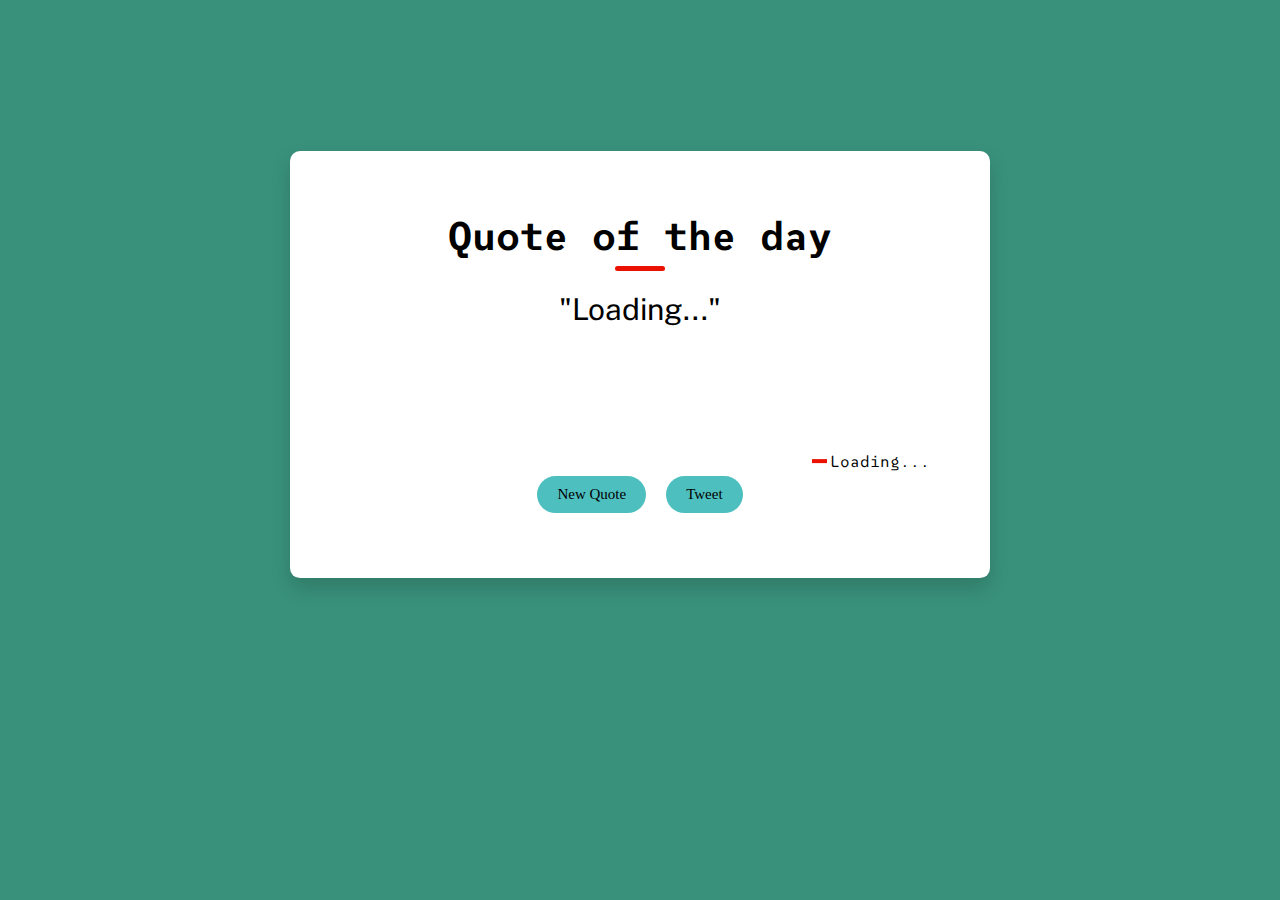
<file: Quote Generator/index.html>
<!DOCTYPE html>
<html lang="en">
<head>
    <meta charset="UTF-8">
    <meta name="viewport" content="width=device-width, initial-scale=1.0">
    <title>Quote Generator</title>
    <link rel="stylesheet" href="style.css">
</head>
<body>
    <div class="quote-box">
        <h1>Quote of the day</h1>
        <blockquote id="quote">Loading...</blockquote>
        <span id="author">Loading...</span>
        <div id="btnContainer">
            <button onclick="getQuote(url)">New Quote</button>
            <button onclick="tweet()">Tweet</button>
        </div>
    </div>


    <script src="script.js"></script>
</body>
</html>
</file>
<file: Quote Generator/style.css>
@import url('https://fonts.googleapis.com/css2?family=Bungee&family=Public+Sans:ital,wght@0,100..900;1,100..900&family=SUSE+Mono:ital,wght@0,100..800;1,100..800&display=swap');
@import url('https://fonts.googleapis.com/css2?family=SUSE+Mono:ital,wght@0,100..800;1,100..800&display=swap');

*{
    margin: 0;
    padding: 0;
    box-sizing: border-box;
    font-family: "SUSE Mono", sans-serif;;
}

body {
    background: #39917b;
}

.quote-box {
    position: absolute;
    left: 50%;
    top: 50%;
    padding: 60px;
    background-color: white;
    width: 700px;
    border-radius: 10px;
    transform: translate(-50%,-70%);
    text-align: center;
    box-shadow: 0 10px 20px 0px rgba(
        0, 0, 0, 0.15);
}

.quote-box h1{
    font-size: 40px;
    margin-bottom: 30px;
    position: relative;
}

.quote-box h1::after {
    content: '';
    position: absolute;
    left: 50%;
    height: 5px;
    width: 50px;
    background-color: #ea1101;
    bottom: -10px;
    border-radius: 10px;
    transform: translateX(-50%);
}

.quote-box blockquote {
    font-size: 30px;
    font-family: "Public Sans", sans-serif;
    min-height: 150px;
}

.quote-box blockquote::before, .quote-box blockquote::after {
    content: '"';
}

.quote-box span {
    position: relative;
    display: block;
    float: right;
    margin-top: 10px;
}

.quote-box span::before {
    content: '';
    height: 4px;
    width: 15px;
    background-color: #ea1101;
    position: absolute;
    top: 50%;
    left: -18px;
    transform: translateY(-50%);
}

#btnContainer {
    width: 100%;
    display: flex;
    justify-content: center;
    align-items: center;
    gap: 10px;
    margin-top: 20px;
}

#btnContainer button {
    padding: 10px 20px;
    font-family:'Times New Roman', Times, serif;
    font-size: 15px;
    background: #4ebfbf;
    border-radius: 25px;
    cursor: pointer;
    outline: none;
    border: none;
    display: flex;
    justify-content: center;
    align-items: center;
    margin: 5px;
}
</file>
